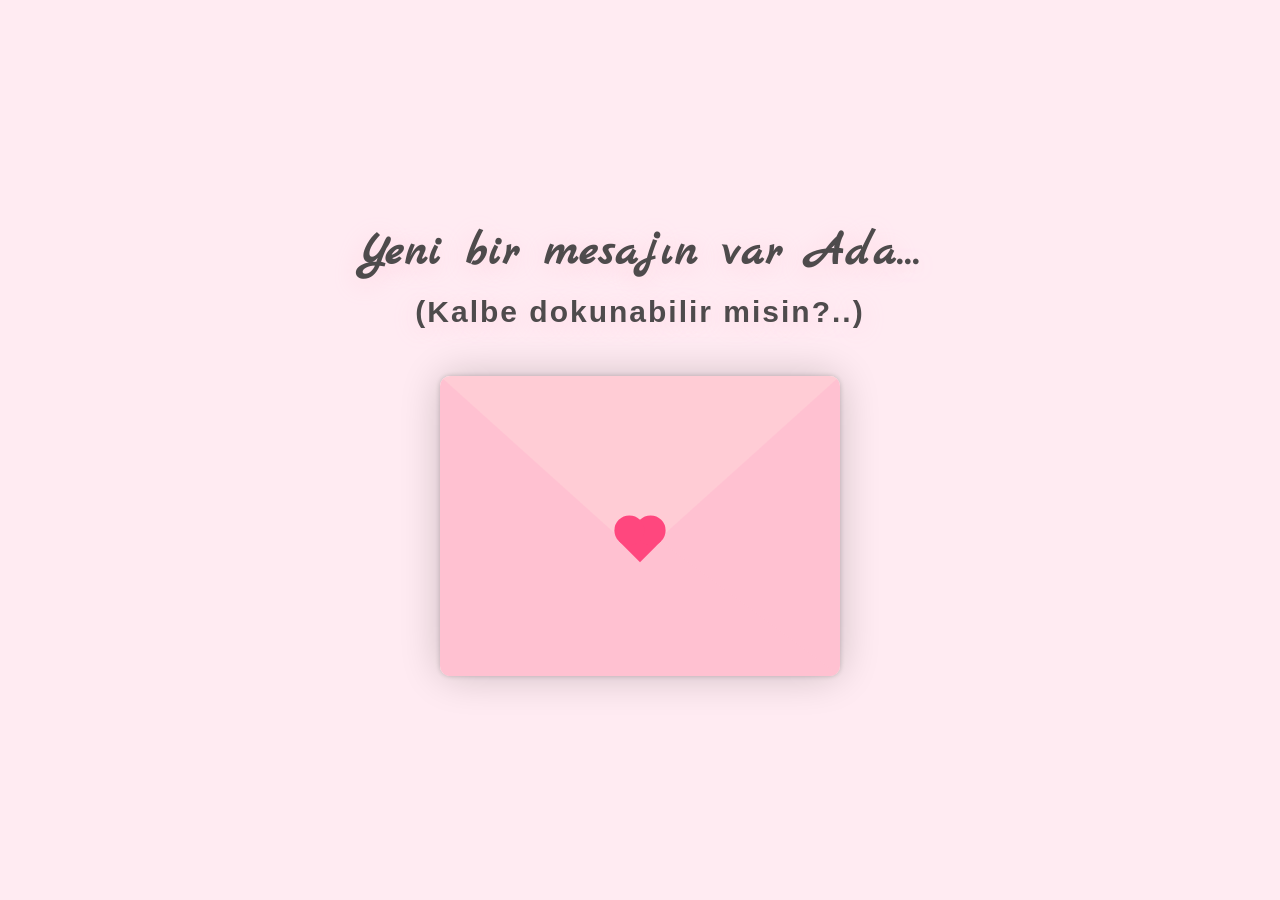
<file: index.html>
<!DOCTYPE html>
<html lang="tr">
<head>
    <meta charset="UTF-8" />
    <meta name="viewport" content="width=device-width, initial-scale=1" />
    <link rel="preconnect" href="https://fonts.googleapis.com" />
    <link rel="preconnect" href="https://fonts.gstatic.com" crossorigin />
    <link href="https://fonts.googleapis.com/css2?family=Poppins&display=swap" rel="stylesheet">
    <link href="https://fonts.googleapis.com/css2?family=Marck+Script&display=swap" rel="stylesheet" />
    <link rel="stylesheet" href="css/style.css" />
    <title>Sana bir mesaj var...</title>
</head>
<body>
    <h1 class="blinking-title">
        Yeni bir mesajın var Ada...<br />
        <span style="font-size:30px; font-family:'Trebuchet MS', Arial, sans-serif;">
            (Kalbe dokunabilir misin?..)
        </span>
    </h1>

    <div class="container">
        <div class="envelope-wrapper">
            <div class="envelope">
                <div class="letter">
                    <div class="content">
                        <strong>Sadece küçük bir sözüm vardı...</strong>
                        <p>
                            "Senin yanında olmadığın her an zaman yüzüme vurdukça, daima seninle olan fotoğraflarımıza ve bana attığın resimlere bakarak teselli buldum. Varlığınla dünyam çok daha farklı, çok daha güzel oluyor. Benim için seninle geçen her an, her saniye çok değerli.
                            Gülüşün, bakışların içimi ısıtıyor. Seni tanıdıkça her şey daha da güzelleşiyor. İyi ki varsın, iyi ki seni tanımışım. <strong>Gökyüzüne yıldızlar, kalbime Sen lazımsın. Yıldızlara bir Ay, Aya bir Güneş, bana da bir Sen lazım. Lafın kısası, yeniden benim Güneşim olur musun?"</strong>
                        </p>
                        <div class="yes-no-animation-wrap">
                            <div class="yes-no-container" id="buttons">
                                <a class="yes-button" href="heart.html">EVET</a>
                                <button type="button" class="yes-button" id="no-btn">HAYIR</button>
                            </div>
                            <div id="no-error" class="no-error">ERROR 404 (Hayır cevabı bulunamadı!)</div>
                        </div>
                    </div>
                </div>
            </div>
            <div class="heart"></div>
            <div class="right-flap"></div>
            <div class="left-flap"></div>
        </div>
    </div>

    <script src="js/script.js"></script>
</body>
</html>
</file>
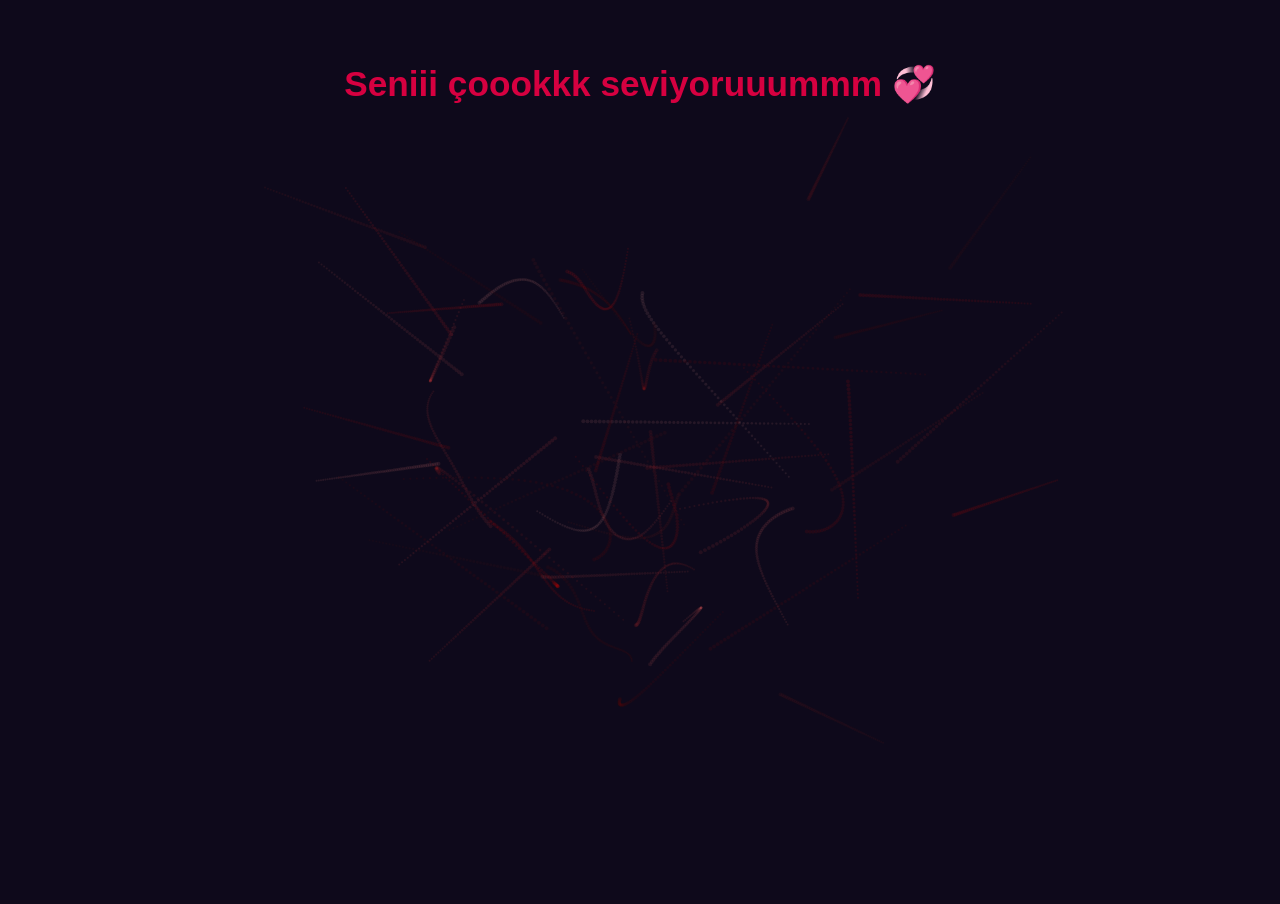
<file: heart.html>
<!DOCTYPE html>
<html lang="tr">
<head>
    <meta charset="UTF-8" />
    <meta name="viewport" content="width=device-width, initial-scale=1" />
    <title>Seni Çok Seviyorum</title>
    <link rel="stylesheet" href="css/style2.css" />
</head>
<body>
    <div class="love-text">Seniii çoookkk seviyoruuummm 💞</div>
    <canvas id="alx"></canvas>
    <script src="js/script2.js"></script>
</body>
</html>
</file>
<file: css/style.css>
* {
    margin: 0;
    padding: 0;
    box-sizing: border-box;
}

:root {
    --primary: #fff;
    --background: #ffebf2;
    --envelope-background: #ffe3ed;
    --flap-background: #ffccd5;
    --body-background: #ffc1d1;
    --shadow: rgba(0, 0, 0, 0.2);
    --text-color: #003049;
    --heart-color: #ff477e;
}

body {
    background: var(--background);
    display: flex;
    align-items: center;
    justify-content: center;
    flex-direction: column;
    height: 100vh;
}

.blinking-title {
    animation: slowBlinkFade 2.5s linear infinite;
    font-family: 'Marck Script', cursive;
    font-size: 46px;
    font-weight: bold;
    color: #4e4b4c;
    letter-spacing: 2px;
    text-shadow: 0 4px 24px #ffb5cd55;
    margin-bottom: 36px;
    text-align: center;
}

.alt-title {
    font-size: 32px;
    font-family: 'Trebuchet MS', Arial, sans-serif;
    color: #b3003c;
    font-weight: 500;
    letter-spacing: 1px;
    opacity: 0.8;
}

@keyframes slowBlinkFade {
    0%, 40% {
        opacity: 1;
    }
    60% {
        opacity: 0.15;
    }
    100% {
        opacity: 1;
    }
}

.container {
    width: 400px;
}

.envelope-wrapper {
    position: relative;
    background-color: var(--envelope-background);
    box-shadow: 0 0 40px var(--shadow);
    border-radius: 15px;
}

.envelope {
    position: relative;
    width: 400px;
    height: 300px;
}

.envelope::before {
    content: "";
    position: absolute;
    top: 0;
    left: 0;
    right: 0;
    z-index: 4;
    border-top: 180px solid var(--flap-background);
    border-right: 200px solid transparent;
    border-left: 200px solid transparent;
    transform-origin: top;
    transition: all 0.5s ease-in-out 0.7s;
    border-radius: 10px;
}

.right-flap {
    position: absolute;
    top: 0;
    right: 0;
    width: 100%;
    height: 100%;
    clip-path: polygon(100% 0, 0 100%, 100% 100%);
    background-color: var(--body-background);
    border-bottom-right-radius: 10px;
    border-top-right-radius: 10px;
    border-bottom-left-radius: 10px;
}

.left-flap {
    position: absolute;
    top: 0;
    left: 0;
    width: 100%;
    height: 100%;
    clip-path: polygon(0 0, 0 100%, 100% 100%);
    background-color: var(--body-background);
    border-top-left-radius: 10px;
    border-bottom-left-radius: 10px;
    border-bottom-right-radius: 10px;
}

.letter {
    position: absolute;
    bottom: 0;
    width: 100%;
    height: 100%;
    background: linear-gradient(135deg, #fff0f5, #ffe4e1);
    border-radius: 10px;
    box-shadow: 0 0 5px var(--shadow);
    text-align: center;
    padding: 20px;
    transition: transform 0.5s ease-in-out;
}

.letter:hover {
    transform: scale(1.02);
}

.content {
    font-family: 'Marck Script', cursive;
    font-size: 24px;
    color: #d6336c;
    line-height: 1.6;
    text-align: center;
    border: 3px dotted var(--text-color);
    padding: 10px;
    height: 100%;
    cursor: pointer;
    overflow-y: scroll;
}

strong {
    font-size: 26px;
    color: #c9184a;
}

.yes-no-animation-wrap {
    display: flex;
    justify-content: center;
    align-items: center;
    min-height: 48px;
    min-width: 240px;
    position: relative;
}

.yes-no-container {
    display: flex;
    justify-content: center;
    gap: 14px;
    margin-top: 15px;
    transition: opacity 0.2s;
}

.no-error {
    display: none;
    position: absolute;
    left: 50%;
    top: 50%;
    transform: translate(-50%, -50%);
    font-family: 'Poppins', sans-serif;
    font-size: 12px;
    color: #262223;
    font-weight: bold;
    letter-spacing: 1px;
    background: #fff4f8;
    border: 2px solid #ffb5cd;
    border-radius: 10px;
    box-shadow: 0 2px 10px #ff477e22;
    opacity: 0;
    transition: opacity 0.3s;
    text-align: center;
    padding: 8px 12px;
    min-width: 140px;
    white-space: nowrap;
    overflow: hidden;
    text-overflow: ellipsis;
    animation: noBlinkSoft 0.7s linear 0s 3 alternate;
    z-index: 10;
}

@keyframes noBlinkSoft {
    0% {
        opacity: 0.2;
    }
    40% {
        opacity: 0.9;
    }
    70% {
        opacity: 0.15;
    }
    100% {
        opacity: 0.9;
    }
}

.yes-button {
    display: inline-block;
    padding: 7px 16px;
    background-color: var(--heart-color);
    color: white;
    font-weight: bold;
    text-decoration: none;
    border-radius: 18px;
    box-shadow: 0 3px 5px rgba(0, 0, 0, 0.14);
    transition: background 0.3s ease;
    font-family: 'Poppins', sans-serif;
    font-size: 15px;
    min-width: 74px;
    border: none;
    cursor: pointer;
    margin: 0;
}

.yes-button:hover {
    background-color: #e0386b;
}

@media screen and (max-width: 400px) {
    .container {
        width: 300px;
    }

    .envelope {
        width: 300px;
        height: 250px;
    }

    .envelope::before {
        border-top: 150px solid var(--flap-background);
        border-right: 150px solid transparent;
        border-left: 150px solid transparent;
    }

    .yes-no-container {
        gap: 9px;
    }

    .yes-button {
        padding: 5px 11px;
        font-size: 13px;
        min-width: 56px;
    }
}

.heart {
    position: absolute;
    top: 50%;
    left: 50%;
    width: 30px;
    height: 30px;
    background-color: var(--heart-color);
    transform: translate(-50%, 0) rotate(45deg);
    transition: transform 0.5s ease-in-out 1s;
    z-index: 999;
    cursor: pointer;
}

.heart::before,
.heart::after {
    content: "";
    position: absolute;
    width: 30px;
    height: 30px;
    background-color: var(--heart-color);
    border-radius: 100%;
}

.heart::before {
    top: -15px;
}

.heart::after {
    right: 15px;
}

.opened .envelope::before {
    transform: rotateX(180deg);
    z-index: 0;
}

.opened .heart {
    transform: rotate(90deg);
    transition-delay: 0.4s;
}

.letter.show-letter {
    transform: translateY(-290px);
    transition: transform 0.5s ease-in-out;
}

.letter.closing-letter {
    transform: translateY(-290px);
    transition: transform 0.5s ease-in-out;
}

.letter.opened-letter {
    z-index: 10000;
}

.envelope-wrapper.disable-envelope .envelope::before {
    pointer-events: none;
}
</file>
<file: css/style2.css>
body {
    padding: 0;
    margin: 0;
    overflow: hidden;
    background: #120c1c;
}

.love-text {
    position: fixed;
    top: 7vh;
    left: 0;
    width: 100vw;
    text-align: center;
    font-family: 'Marck Script', 'Comic Sans MS', cursive, sans-serif;
    font-size: 2.2rem;
    color: #d60040;
    font-weight: bold;
    pointer-events: none;
    z-index: 1;
    user-select: none;
}

@media (max-width: 600px) {
    .love-text {
        font-size: 1.2rem;
        top: 3vh;
    }
}
</file>
